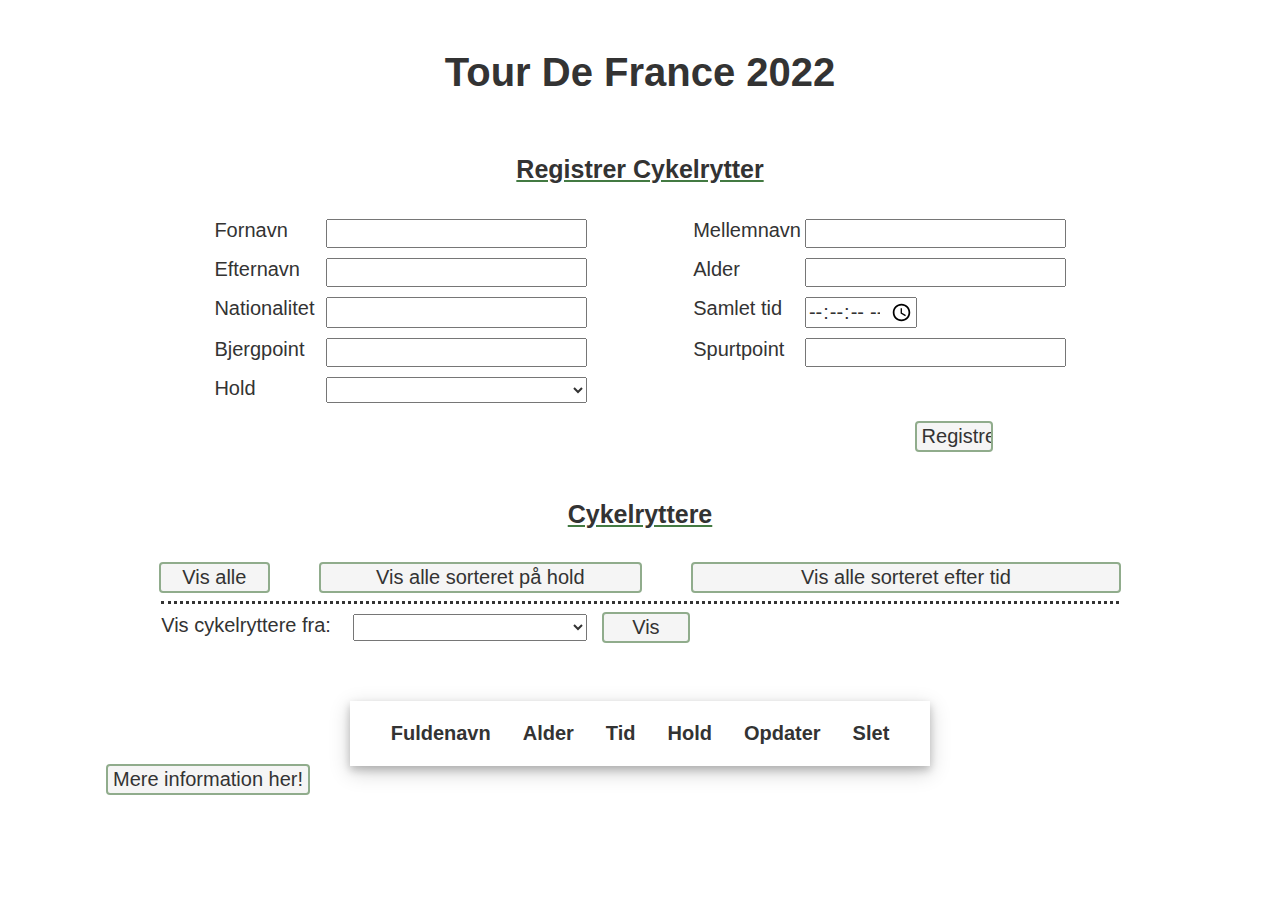
<file: index.html>
<!DOCTYPE html>
<html lang="en">
<head>
  <meta charset="UTF-8">
  <title>Tour De France 2022</title>
  <link rel="stylesheet" href="/css/generic.css">
  <link rel="stylesheet" href="/css/index.css">
  <link rel="stylesheet" href="/css/form.css">
</head>
<body>
<div id="content">
  <h2>Tour De France 2022</h2>

  <div id="create">
    <h3>Registrer Cykelrytter</h3>
    <form id="createCyclistForm" class="form">

      <div class="firstNameDiv">
        <label for="firstName">Fornavn</label>
        <input type="text" id="firstName" required>
      </div>

      <div class="middleNameDiv">
        <label for="middleName">Mellemnavn</label>
        <input type="text" id="middleName">
      </div>

      <div class="lastNameDiv">
        <label for="lastName">Efternavn</label>
        <input type="text" id="lastName" required>
      </div>

      <div class="ageDiv">
        <label for="age">Alder</label>
        <input type="number" id="age" required>
      </div>

      <div class="nationalityDiv">
        <label for="nationality">Nationalitet</label>
        <input type="text" id="nationality" required>
      </div>

      <div class="timeDiv">
        <label for="time">Samlet tid</label>
        <input type="time" id="time" required step="1">
      </div>

      <div class="mountainDiv">
        <label for="mountainP">Bjergpoint</label>
        <input type="number" id="mountainP" min="0">
      </div>

      <div class="spurtDiv">
        <label for="spurtP">Spurtpoint</label>
        <input type="number" id="spurtP">
      </div>

      <div class="teamDiv">
        <label for="teamCreate">Hold</label>
        <select id="teamCreate"></select>
      </div>

      <div class="submit">
        <input type="submit" value="Registrer" class="subbut button">
      </div>
    </form>


    <div id="messageDiv" hidden>
      <p id="message">Cykelrytter er nu oprettet</p>
    </div>
  </div>

  <div id="display">
    <h3>Cykelryttere</h3>
    <div id="displayChoices">
      <button type="button" id="showAllCyclists" class="button">Vis alle</button>
      <button type="button" id="showAllCyclistsByTeam" class="button">Vis alle sorteret på hold</button>
      <button type="button" id="showAllCyclistsByTime" class="button">Vis alle sorteret efter tid</button>

      <div id="specialSearch">
        <label for="displayAllCyclistsByTeamForm">Vis cykelryttere fra: </label>
        <form id="displayAllCyclistsByTeamForm">
          <select id="cyclistsByTeamInput"></select>
          <input type="submit" value="Vis" class="button">
        </form>
      </div>
    </div>

    <div id="displayTable">
      <table id="table"></table>
    </div>
  </div>

  <button type="button" id="moreInfo" class="button">Mere information her!</button>
</div>
<script src="/js/fetch.js"></script>
<script src="/js/filldropdown.js"></script>
<script src="/js/tableparts.js"></script>
<script src="/js/display.js"></script>
<script src="/js/loadindex.js"></script>
<script src="/js/create.js"></script>
</body>
</html>
</file>
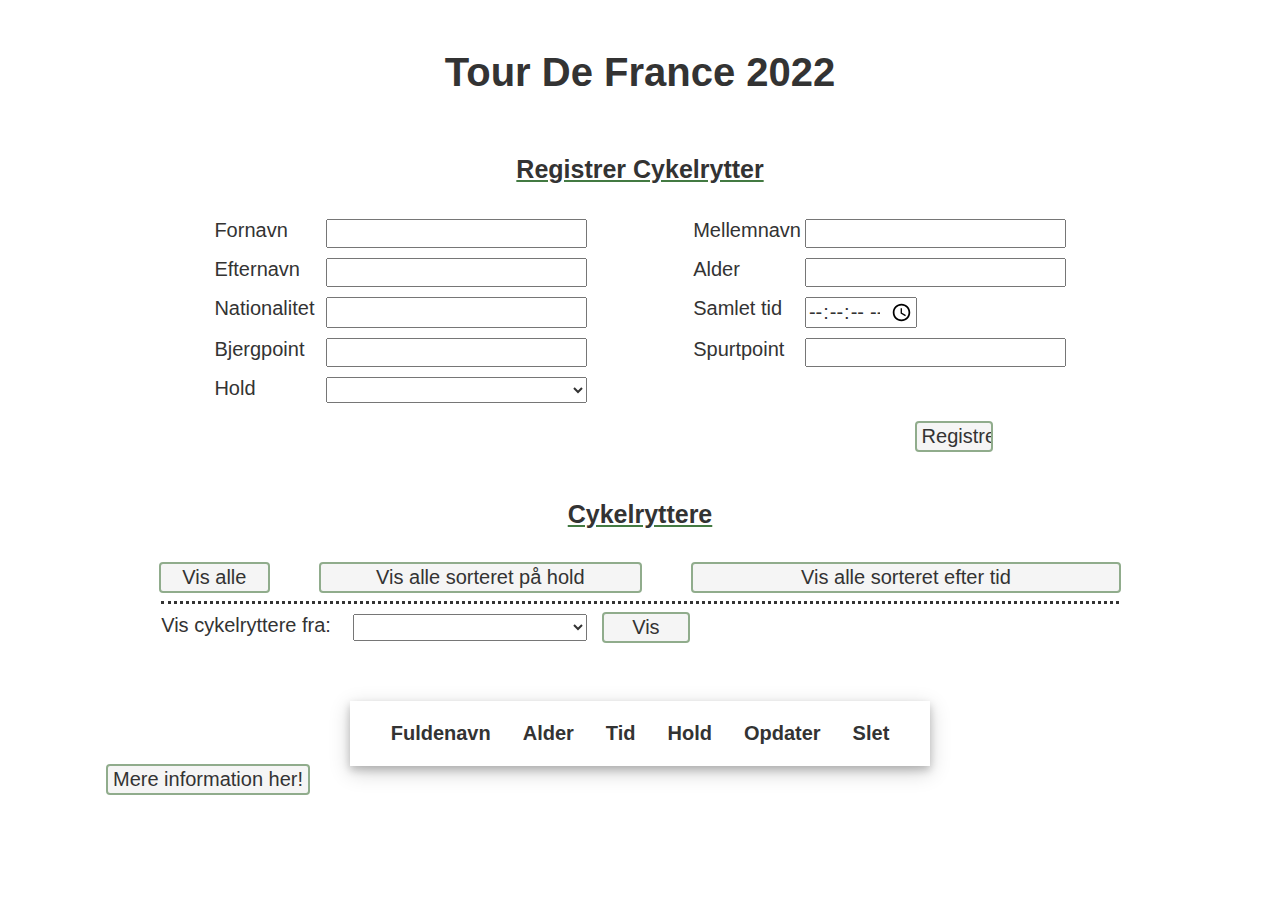
<file: html/index.html>
<!DOCTYPE html>
<html lang="en">
<head>
  <meta charset="UTF-8">
  <title>Tour De France 2022</title>
  <link rel="stylesheet" href="/css/generic.css">
  <link rel="stylesheet" href="/css/index.css">
  <link rel="stylesheet" href="/css/form.css">
</head>
<body>
<div id="content">
  <h2>Tour De France 2022</h2>

  <div id="create">
    <h3>Registrer Cykelrytter</h3>
    <form id="createCyclistForm" class="form">

      <div class="firstNameDiv">
        <label for="firstName">Fornavn</label>
        <input type="text" id="firstName" required>
      </div>

      <div class="middleNameDiv">
        <label for="middleName">Mellemnavn</label>
        <input type="text" id="middleName">
      </div>

      <div class="lastNameDiv">
        <label for="lastName">Efternavn</label>
        <input type="text" id="lastName" required>
      </div>

      <div class="ageDiv">
        <label for="age">Alder</label>
        <input type="number" id="age" required>
      </div>

      <div class="nationalityDiv">
        <label for="nationality">Nationalitet</label>
        <input type="text" id="nationality" required>
      </div>

      <div class="timeDiv">
        <label for="time">Samlet tid</label>
        <input type="time" id="time" required step="1">
      </div>

      <div class="mountainDiv">
        <label for="mountainP">Bjergpoint</label>
        <input type="number" id="mountainP">
      </div>

      <div class="spurtDiv">
        <label for="spurtP">Spurtpoint</label>
        <input type="number" id="spurtP">
      </div>

      <div class="teamDiv">
        <label for="teamCreate">Hold</label>
        <select id="teamCreate"></select>
      </div>

      <div class="submit">
        <input type="submit" value="Registrer" class="subbut button">
      </div>
    </form>


    <div id="messageDiv" hidden>
      <p id="message">Cykelrytter er nu oprettet</p>
    </div>
  </div>

  <div id="display">
    <h3>Cykelryttere</h3>
    <div id="displayChoices">
      <button type="button" id="showAllCyclists" class="button">Vis alle</button>
      <button type="button" id="showAllCyclistsByTeam" class="button">Vis alle sorteret på hold</button>
      <button type="button" id="showAllCyclistsByTime" class="button">Vis alle sorteret efter tid</button>

      <div id="specialSearch">
        <label for="displayAllCyclistsByTeamForm">Vis cykelryttere fra: </label>
        <form id="displayAllCyclistsByTeamForm">
          <select id="cyclistsByTeamInput"></select>
          <input type="submit" value="Vis" class="button">
        </form>
      </div>
    </div>

    <div id="displayTable">
      <table id="table"></table>
    </div>
  </div>

  <button type="button" id="moreInfo" class="button">Mere information her!</button>
</div>
<script src="/js/fetch.js"></script>
<script src="/js/filldropdown.js"></script>
<script src="/js/tableparts.js"></script>
<script src="/js/display.js"></script>
<script src="/js/loadindex.js"></script>
<script src="/js/create.js"></script>
</body>
</html>
</file>
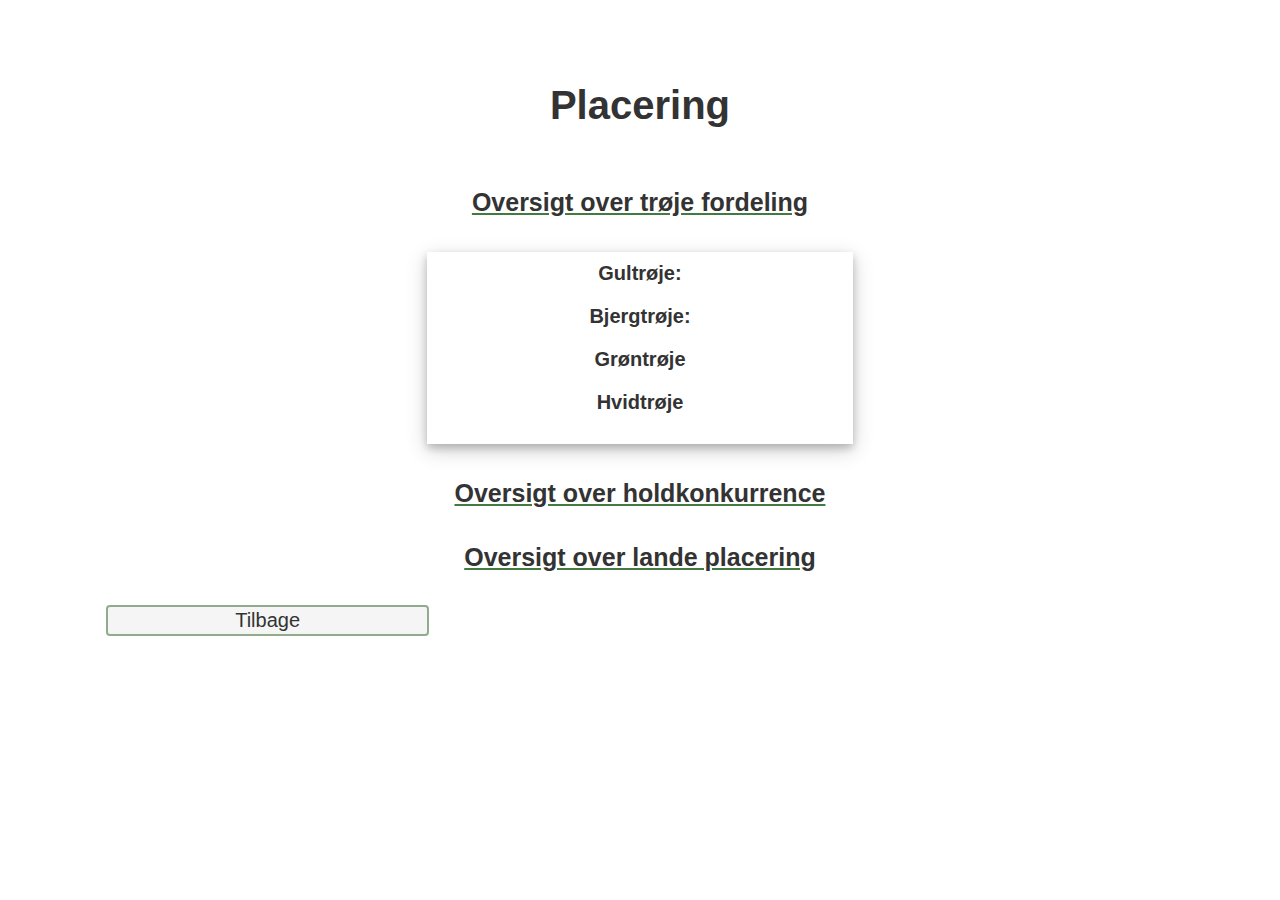
<file: more.html>
<!DOCTYPE html>
<html lang="en">
<head>
  <meta charset="UTF-8">
  <title>Geekout</title>
  <link rel="stylesheet" href="/css/generic.css">
  <link rel="stylesheet" href="/css/more.css">
</head>
<body>
<div id="content">

  <div id="extraInfo">
    <h2>Placering</h2>

    <h3>Oversigt over trøje fordeling</h3>
    <div id="shirt">
      <label for="yellow">Gultrøje: </label>
      <p id="yellow"></p>
      <label for="mountain">Bjergtrøje: </label>
      <p id="mountain"></p>
      <label for="green">Grøntrøje</label>
      <p id="green"></p>
      <label for="white">Hvidtrøje</label>
      <p id="white"></p>
    </div>

    <h3>Oversigt over holdkonkurrence</h3>
    <div id="teamComp"></div>

    <h3>Oversigt over lande placering</h3>
    <div id="country"></div>
  </div>

  <button type="button" id="back" class="button">Tilbage</button>

</div>
<script src="/js/fetch.js"></script>
<script src="/js/more.js"></script>
</body>
</html>
</file>
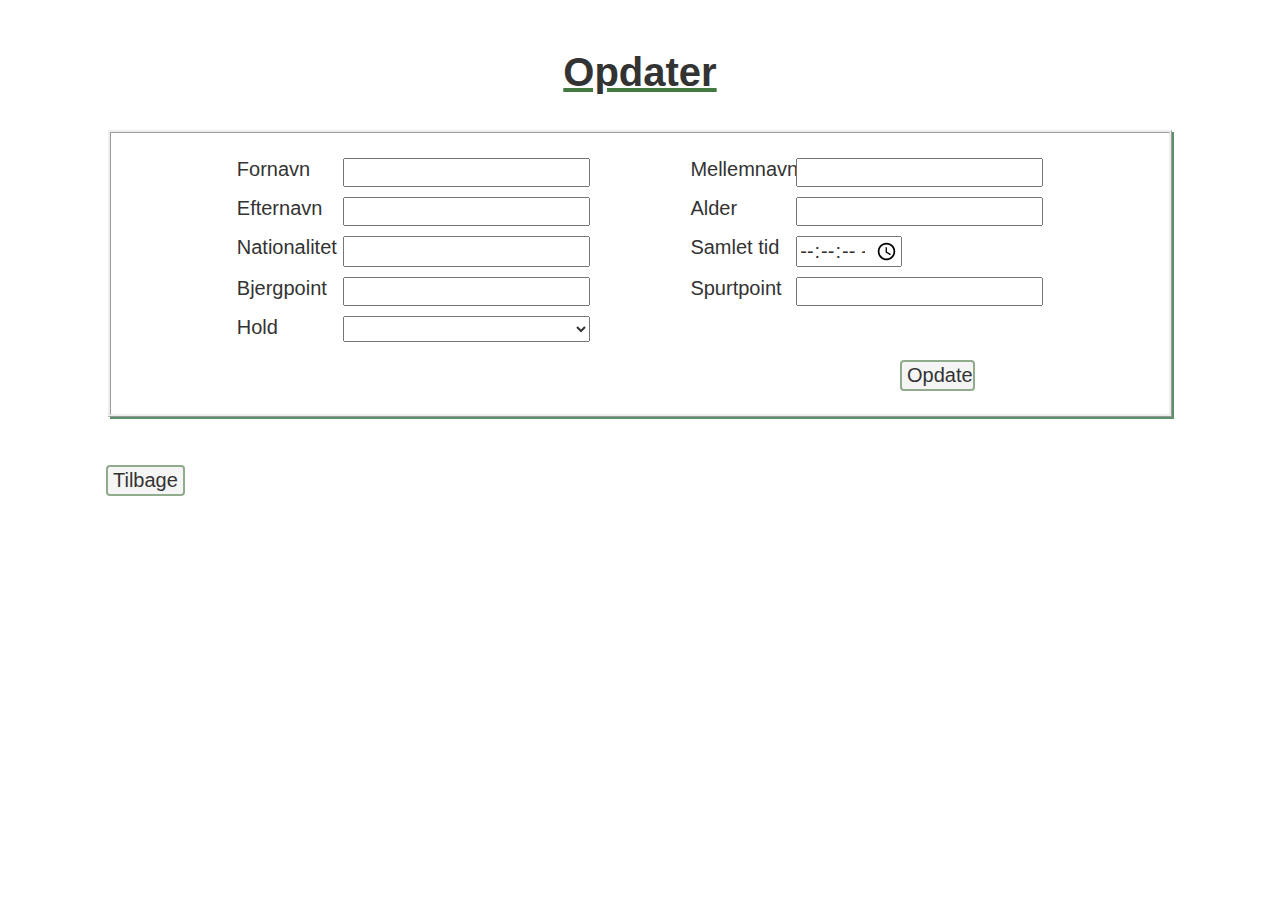
<file: update.html>
<!DOCTYPE html>
<html lang="en">
<head>
  <meta charset="UTF-8">
  <title>Opdater</title>
  <link rel="stylesheet" href="/css/generic.css">
  <link rel="stylesheet" href="/css/form.css">
  <link rel="stylesheet" href="/css/update.css">
</head>
<body>
<div id="content">
  <h3>Opdater</h3>

  <form id="updateCyclistForm" class="form">
    <div class="firstNameDiv">
      <label for="firstName">Fornavn</label>
      <input type="text" id="firstName" required>
    </div>

    <div class="middleNameDiv">
      <label for="middleName">Mellemnavn</label>
      <input type="text" id="middleName">
    </div>

    <div class="lastNameDiv">
      <label for="lastName">Efternavn</label>
      <input type="text" id="lastName" required>
    </div>

    <div class="ageDiv">
      <label for="age">Alder</label>
      <input type="number" id="age" required>
    </div>

    <div class="nationalityDiv">
      <label for="nationality">Nationalitet</label>
      <input type="text" id="nationality" required>
    </div>

    <div class="timeDiv">
      <label for="time">Samlet tid</label>
      <input type="time" id="time" required step="1">
    </div>

    <div class="mountainDiv">
      <label for="mountainP">Bjergpoint</label>
      <input type="number" id="mountainP">
    </div>

    <div class="spurtDiv">
      <label for="spurtP">Spurtpoint</label>
      <input type="number" id="spurtP">
    </div>

    <div class="teamDiv">
      <label for="teamUpdate">Hold</label>
      <select id="teamUpdate"></select>
    </div>

    <div class="submit">
      <input type="submit" value="Opdater" class="subbut button">
    </div>

  </form>

  <button type="button" id="cancel" class="button">Tilbage</button>


</div>
<script src="/js/fetch.js"></script>
<script src="/js/filldropdown.js"></script>
<script src="/js/update.js"></script>
</body>
</html>
</file>
<file: css/generic.css>
* {
  color: #333;
  font-size: 20px;
  font-family: "Helvetica Neue",Helvetica,Arial,sans-serif;
}

#content {
  margin: 50px 100px;
}

h2 {
  font-size: 40px;
  text-align: center;
  margin-bottom: 60px;
}

h3 {
  font-size: 25px;
  text-align: center;
  text-decoration: underline rgba(47, 107, 45, .9);
  margin-bottom: 35px;
}

.button{
  box-shadow: 0 0 0 2px rgba(66, 114, 59, 0.59);
  transition: all 200ms ease-out;
  background-color: whitesmoke;
  border: none;
  border-radius: 2px;
  padding: 2px 5px;
}

.button:hover {
  color: rgba(47, 107, 45, .9);
  cursor: pointer;
  box-shadow: 0 0 0 2px rgba(47, 107, 45, .9);
  background-color: white;
}

.subbut:hover {
  color: rgba(47, 107, 45, .9);
  cursor: pointer;
  box-shadow: 0 0 0 5px rgba(47, 107, 45, .9);
  background-color: white;
  font-weight: bold;
}

select:hover {
  cursor: pointer;
}
</file>
<file: css/index.css>
#create {
  margin-bottom: 50px;
}

#messageDiv {
  text-align: center;
}

#message {
  color: rgba(47, 107, 45, .9);
  font-size: 20px;
  box-shadow: 0 0 5px;
  border-radius: 2px;
  border-color: #888888;
  display: inline-flex;
  padding: 2px 5px;
}

#displayChoices {
  display: grid;
  grid-template-columns: 5% 10% 5% 30% 5% 40% 5%;
  grid-template-rows: auto;
  row-gap: 10px;
}

#showAllCyclists {
  grid-column: 2/3;
  grid-row: 1/2;
}

#showAllCyclistsByTeam {
  grid-column: 4/5;
  grid-row: 1/2;
}

#showAllCyclistsByTime {
  grid-column: 6/7;
  grid-row: 1/2;
}

#specialSearch {
  border-top: dotted;
  grid-column: 2/7;
  grid-row: 2/3;
  display: grid;
  grid-template-columns: 20% 30% 5% 45%;
  padding-top: 10px;
}

#displayAllCyclistsByTeamForm {
  grid-column: 2/4;
  grid-row: 1/2;
  display: grid;
  grid-template-columns: 70% 5% 25%;
  grid-template-rows: auto;
}

#displayAllCyclistsByTeamForm input {
  grid-column: 3/4;
}

#displayTable {
  margin-top: 60px;
}

#table {
  margin-right: auto;
  margin-left: auto;
  border-spacing: 30px 10px;
  box-shadow: 0 4px 8px 0 rgba(0, 0, 0, 0.2), 0 6px 20px 0 rgba(0, 0, 0, 0.19);
  padding: 10px 10px;
}

#table th {
  font-weight: bold;
}

.deleteButton:hover {
  color: rgba(119, 45, 45, 0.9);
  box-shadow: 0 0 0 2px rgba(119, 45, 45, 0.9);
  background-color: white;
}
</file>
<file: css/form.css>
.form {
  display: grid;
  grid-template-columns: 10% 10% 25% 10% 10% 25% 10%;
  row-gap: 10px;
  grid-template-rows: auto;
}

.firstNameDiv {
  grid-column: 2/4;
  grid-row: 1/2;
  display: grid;
  grid-template-columns: 30% 70%;
}

.middleNameDiv {
  grid-column: 5/7;
  grid-row: 1/2;
  display: grid;
  grid-template-columns: 30% 70%;
}

.lastNameDiv {
  grid-column: 2/4;
  grid-row: 2/3;
  display: grid;
  grid-template-columns: 30% 70%;
}

.ageDiv {
  grid-column: 5/7;
  grid-row: 2/3;
  display: grid;
  grid-template-columns: 30% 70%;
}

.nationalityDiv {
  grid-column: 2/4;
  grid-row: 3/4;
  display: grid;
  grid-template-columns: 30% 70%;
}

.timeDiv {
  grid-column: 5/7;
  grid-row: 3/4;
  display: grid;
  grid-template-columns: 30% 30% 40%;
}

.timeDiv input:hover {
  cursor: pointer;
  border-color: rgba(47, 107, 45, .9);
}

.mountainDiv {
  grid-column: 2/4;
  grid-row: 4/5;
  display: grid;
  grid-template-columns: 30% 70%;
}

.spurtDiv {
  grid-column: 5/7;
  grid-row: 4/5;
  display: grid;
  grid-template-columns: 30% 70%;
}

.teamDiv {
  grid-column: 2/4;
  grid-row: 5/6;
  display: grid;
  grid-template-columns: 30% 70%;
}

.submit {
  grid-column: 5/7;
  grid-row: 6/7;
  display: grid;
  margin-top: 10px;
  grid-template-columns: 20% 20% 20% 20% 20%;
}

.submit input {
  grid-column: 4/5;
}

.form label {
  font-weight: initial;
}
</file>
<file: css/more.css>
#extraInfo {
  text-align: center;
  grid-column: 2/3;
}

#extraInfo label {
  font-weight: bold;
}

#content {
  display: grid;
  grid-template-columns: 30% 40% 30%;
}

#shirt {
  border-spacing: 30px 10px;
  box-shadow: 0 4px 8px 0 rgb(0 0 0 / 20%), 0 6px 20px 0 rgb(0 0 0 / 19%);
  padding: 10px;
  margin-bottom: 35px;
}

#back {
  grid-column: 1/2;
}
</file>
<file: css/update.css>
#updateCyclistForm {
  border-style: ridge;
  padding: 25px;
  box-shadow: 2px 2px #5a916b;
}

h3 {
  font-size: 40px;
}

#cancel {
  margin-top: 50px;
}
</file>
